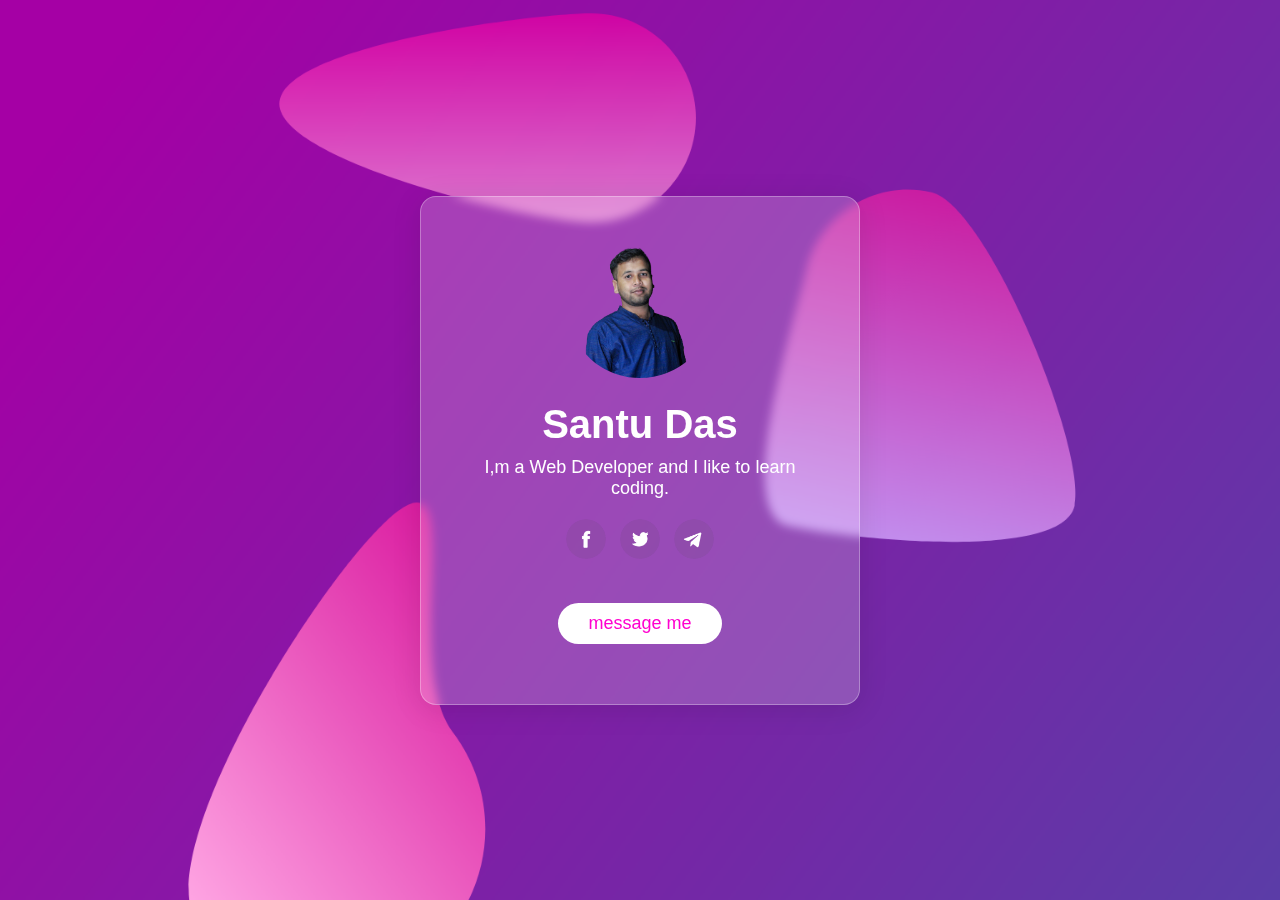
<file: index.html>
<!DOCTYPE html>
<html>
<head>
	<meta name="viewport" content="width=device-width, initial-scale=1.0">
	<link rel="stylesheet" href="style.css">
	<title>Glassmorphism Card Design</title>
</head>
<body>
	<div class="container">
		<div class="card" data-tilt>
		<img src="images/profile.png">
		<h2>Santu Das</h2>
		<p>I,m a Web Developer and I like to learn coding.</p>
		<div class="links">
			<a href="https://facebook.com"><img src="images/facebook.png"></a>
			<a href="https://twitter.com"><img src="images/twitter.png"></a>
			<a href="https://telegram.com"><img src="images/telegram.png"></a>
		</div>
		<a href="https://www.linkedin.com/in/santu-das/" class="btn">message me</a>
		</div>
	</div>
	<script src="vanilla-tilt.js"></script>
</body>
</html>
</file>
<file: style.css>
*{
	margin:0;
	padding:0;
	box-sizing:border-box;
	font-family:'poppins', sans-serif;
 }
 .container{
	 width:100%;
	 height:100vh;
	 background-image: url(images/back.png);
	 background-position: center;
	 background-size:cover;
	 display:flex;
	 align-items:center;
	 justify-content:center;
 }
 .card{
	 width:90%;
	 max-width:440px;
	 color:#fff;
	 text-align:center;
	 padding: 50px 35px;
	 border:1px solid rgba(255,255,255,0.3);
	 background:rgba(255,255,255,0.2);
	 border-radius:16px;
	 box-shadow: 0 4px 30px rgba(0,0,0,0.1);
	 backdrop-filter:blur(5px);
 }
.card img{
	width:140px;
	border-radius:50%;
}
.card h2{
	font-size:40px;
	font-weight: 600;
	margin-top:20px;
}
.card p{
	font-size:18px;
	margin:10px auto;
	max-width:330px;
}
.card .links img{
	width:40px;
	border-radius:50%;
	margin: 10px 5px;
	transition: background 0.5s;
}
.card .links img:hover{
	background:#ff01cf;
}
.btn{
	text-decoration:none;
	display:inline-block;
	font-size:18px;
	font-weight:500;
	background:#fff;
	color:#ff01cf;
	padding:10px 30px;
	border-radius:30px;
	margin:30px 0 10px;
}
</file>
